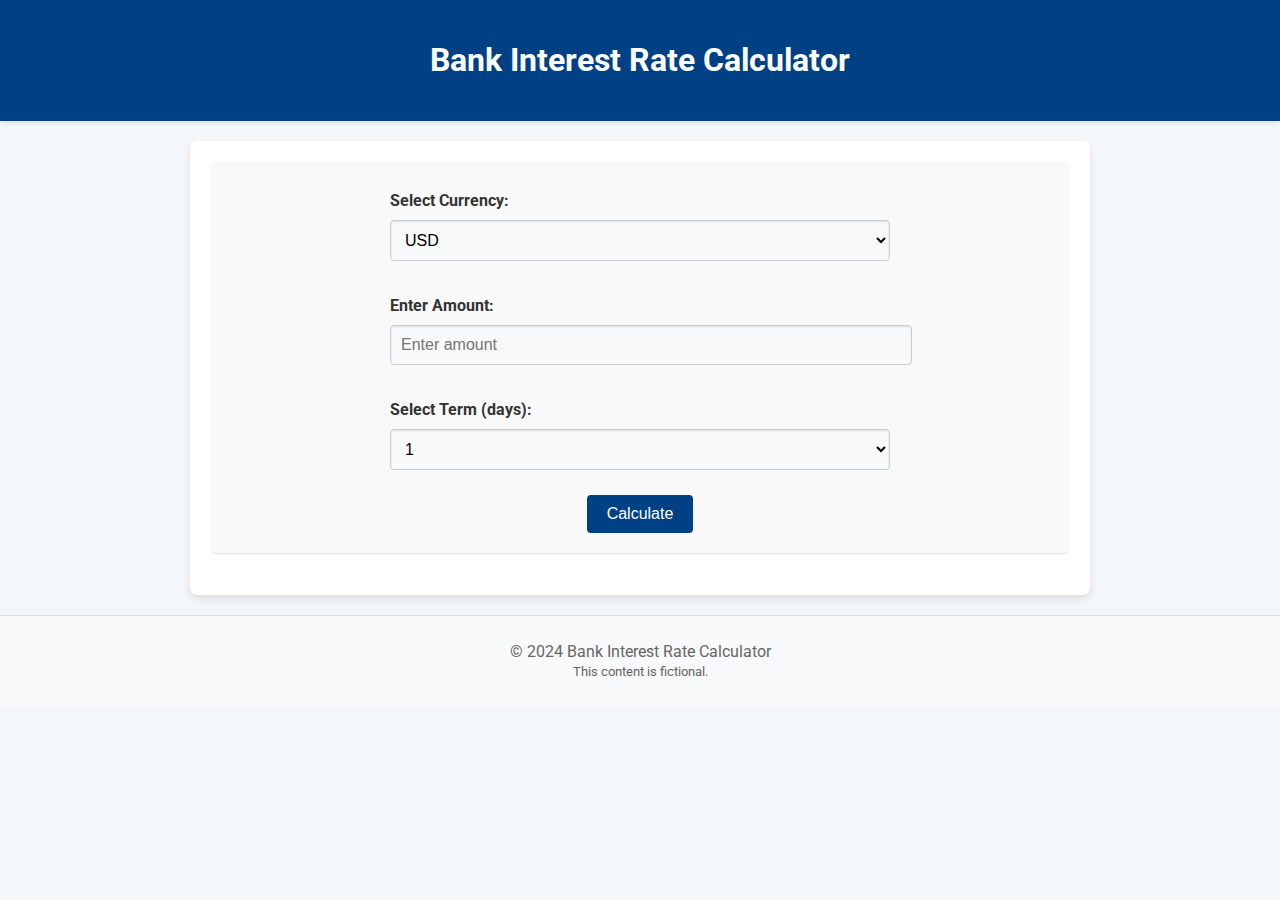
<file: project/index.html>
<!DOCTYPE html>
<html lang="en">
<head>
    <meta charset="UTF-8">
    <meta name="viewport" content="width=device-width, initial-scale=1.0">
    <title>Bank Interest Rate Calculator</title>
    <link rel="stylesheet" href="styles.css">
</head>
<body>
    <header>
        <h1>Bank Interest Rate Calculator</h1>
    </header>
    <main>
        <section class="calculator">
            <div class="form-group">
                <label for="currency">Select Currency:</label>
                <select id="currency">
                    <option value="usd">USD</option>
                    <option value="eur">EUR</option>
                </select>
            </div>
            <div class="form-group">
                <label for="amount">Enter Amount:</label>
                <input type="number" id="amount" placeholder="Enter amount">
            </div>
            <div class="form-group">
                <label for="days">Select Term (days):</label>
                <select id="days">
                    <script>
                        for (let i = 1; i <= 900; i++) {
                            document.write(`<option value="${i}">${i}</option>`);
                        }
                    </script>
                </select>
            </div>
            <button onclick="calculateInterest()">Calculate</button>
        </section>
        <section class="results" id="resultsSection" style="display: none;">
            <h2>Results:</h2>
            <div id="resultTable"></div>
        </section>
    </main>
    <footer>
        <p>&copy; 2024 Bank Interest Rate Calculator<br><small>This content is fictional.</small></p>
    </footer>
    <script src="script.js"></script>
</body>
</html>
</file>
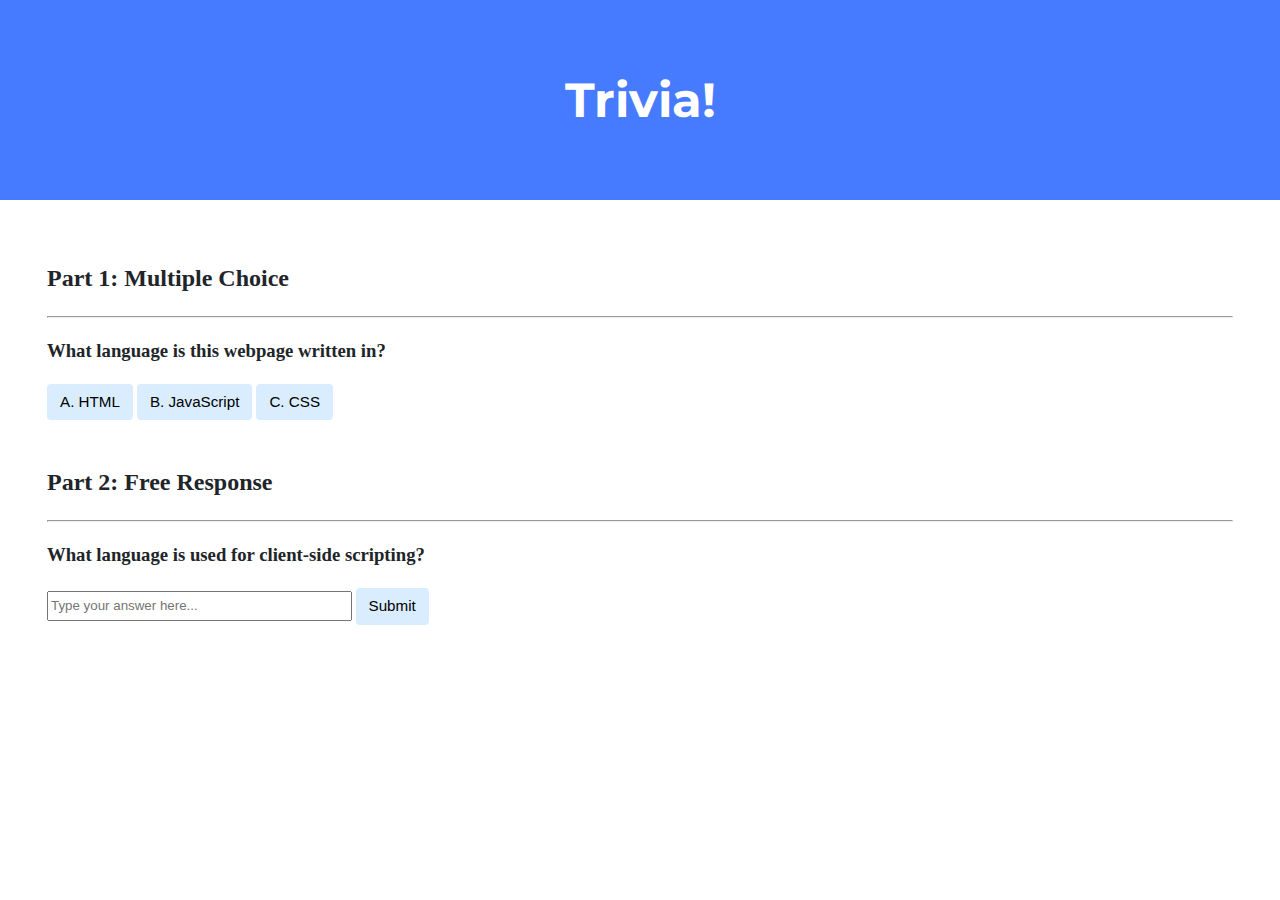
<file: trivia/index.html>
<!DOCTYPE html>

<html lang="en">
<head>
    <link href="https://fonts.googleapis.com/css2?family=Montserrat:wght@500&display=swap" rel="stylesheet">
    <link href="styles.css" rel="stylesheet">
    <title>Trivia!</title>
    <script>
        function checkMultipleChoiceAnswer(answer) {
            var correctAnswer = "B"; // Change this to your correct answer
            var result = document.getElementById("multiple-choice-result");

            if (answer === correctAnswer) {
                result.textContent = "Correct!";
                result.style.color = "green";
            } else {
                result.textContent = "Incorrect";
                result.style.color = "red";
            }
        }

        function checkFreeResponseAnswer() {
            var userAnswer = document.getElementById("free-response").value;
            var correctAnswer = "JavaScript"; // Change this to your correct answer
            var result = document.getElementById("free-response-result");

            if (userAnswer.toLowerCase() === correctAnswer.toLowerCase()) {
                result.textContent = "Correct!";
                result.style.color = "green";
            } else {
                result.textContent = "Incorrect";
                result.style.color = "red";
            }
        }
    </script>
</head>
<body>
<div class="header">
    <h1>Trivia!</h1>
</div>

<div class="container">
    <div class="section">
        <h2>Part 1: Multiple Choice </h2>
        <hr>
        <h3>What language is this webpage written in?</h3>
        <button onclick="checkMultipleChoiceAnswer('A')">A. HTML</button>
        <button onclick="checkMultipleChoiceAnswer('B')">B. JavaScript</button>
        <button onclick="checkMultipleChoiceAnswer('C')">C. CSS</button>
        <div id="multiple-choice-result"></div>
    </div>

    <div class="section">
        <h2>Part 2: Free Response</h2>
        <hr>
        <h3>What language is used for client-side scripting?</h3>
        <input type="text" id="free-response" placeholder="Type your answer here...">
        <button onclick="checkFreeResponseAnswer()">Submit</button>
        <div id="free-response-result"></div>
    </div>
</div>
</body>
</html>
</file>
<file: project/styles.css>
@import url('https://fonts.googleapis.com/css2?family=Roboto:wght@400;700&display=swap');

body {
    font-family: 'Roboto', sans-serif;
    margin: 0;
    padding: 0;
    display: flex;
    flex-direction: column;
    align-items: center;
    background-color: #f4f7f9;
    overflow-x: hidden;
}

header {
    background-color: #004085;
    color: white;
    padding: 20px 0;
    width: 100%;
    text-align: center;
    box-shadow: 0 2px 4px rgba(0, 0, 0, 0.1);
}

main {
    padding: 20px;
    width: 100%;
    max-width: 900px;
    background-color: #fff;
    box-shadow: 0 4px 8px rgba(0, 0, 0, 0.1);
    border-radius: 8px;
    margin-top: 20px;
    box-sizing: border-box;
}

.calculator {
    display: flex;
    flex-direction: column;
    align-items: center;
    margin-bottom: 20px;
    padding: 20px;
    border-bottom: 2px solid #eee;
    background-color: #f9f9f9;
    border-radius: 8px;
    box-sizing: border-box;
}

.form-group {
    display: flex;
    flex-direction: column;
    margin: 10px 0;
    width: 100%;
    max-width: 500px;
}

.calculator label {
    margin-bottom: 5px;
    font-weight: bold;
    color: #333;
}

.calculator input, .calculator select {
    margin: 5px 0 15px 0;
    padding: 10px;
    font-size: 1em;
    width: 100%;
    border: 1px solid #ccc;
    border-radius: 4px;
    background-color: #f8f9fa;
    box-shadow: inset 0 1px 2px rgba(0, 0, 0, 0.1);
}

.calculator button {
    padding: 10px 20px;
    font-size: 1em;
    cursor: pointer;
    background-color: #004085;
    color: white;
    border: none;
    border-radius: 4px;
    transition: background-color 0.3s, box-shadow 0.3s;
}

.calculator button:hover {
    background-color: #003366;
    box-shadow: 0 4px 6px rgba(0, 0, 0, 0.1);
}

.results {
    width: 100%;
    padding: 20px;
    text-align: center;
    background-color: #f9f9f9;
    border-radius: 8px;
    box-sizing: border-box;
}

.results h2 {
    margin-top: 0;
    color: #004085;
}

#resultTable {
    display: flex;
    flex-direction: column;
    align-items: center;
    margin-top: 20px;
    width: 100%;
    box-sizing: border-box;
}

.table {
    width: 100%;
    max-width: 700px;
    border-collapse: collapse;
    margin: 20px auto;
    box-sizing: border-box;
}

.table th, .table td {
    border: 1px solid #ddd;
    padding: 12px;
    text-align: center;
    font-size: 1em;
    box-sizing: border-box;
}

.table th {
    background-color: #004085;
    color: white;
}

.table tr:nth-child(even) {
    background-color: #e0e0e0; 
}

footer {
    margin-top: 20px;
    padding: 10px 0;
    width: 100%;
    text-align: center;
    background-color: #f8f9fa;
    color: #666;
    border-top: 1px solid #ddd;
    box-sizing: border-box;
}
</file>
<file: trivia/styles.css>
body {
    background-color: #fff;
    color: #212529;
    font-size: 1rem;
    font-weight: 400;
    line-height: 1.5;
    margin: 0;
    text-align: left;
}

.container {
    margin-left: auto;
    margin-right: auto;
    padding-left: 15px;
    padding-right: 15px;
}

.header {
    background-color: #477bff;
    color: #fff;
    margin-bottom: 2rem;
    padding: 2rem 1rem;
    text-align: center;
}

.section {
    padding: 0.5rem 2rem 1rem 2rem;
}

.section:hover {
    background-color: #f5f5f5;
    transition: color 2s ease-in-out, background-color 0.15s ease-in-out;
}

h1 {
    font-family: 'Montserrat', sans-serif;
    font-size: 48px;
}

button, input[type="submit"] {
    background-color: #d9edff;
    border: 1px solid transparent;
    border-radius: 0.25rem;
    font-size: 0.95rem;
    font-weight: 400;
    line-height: 1.5;
    padding: 0.375rem 0.75rem;
    text-align: center;
    transition: color 0.15s ease-in-out, background-color 0.15s ease-in-out, border-color 0.15s ease-in-out, box-shadow 0.15s ease-in-out;
    vertical-align: middle;
}


input[type="text"] {
    line-height: 1.8;
    width: 25%;
}

input[type="text"]:hover {
    background-color: #f5f5f5;
    transition: color 2s ease-in-out, background-color 0.15s ease-in-out;
}
</file>
